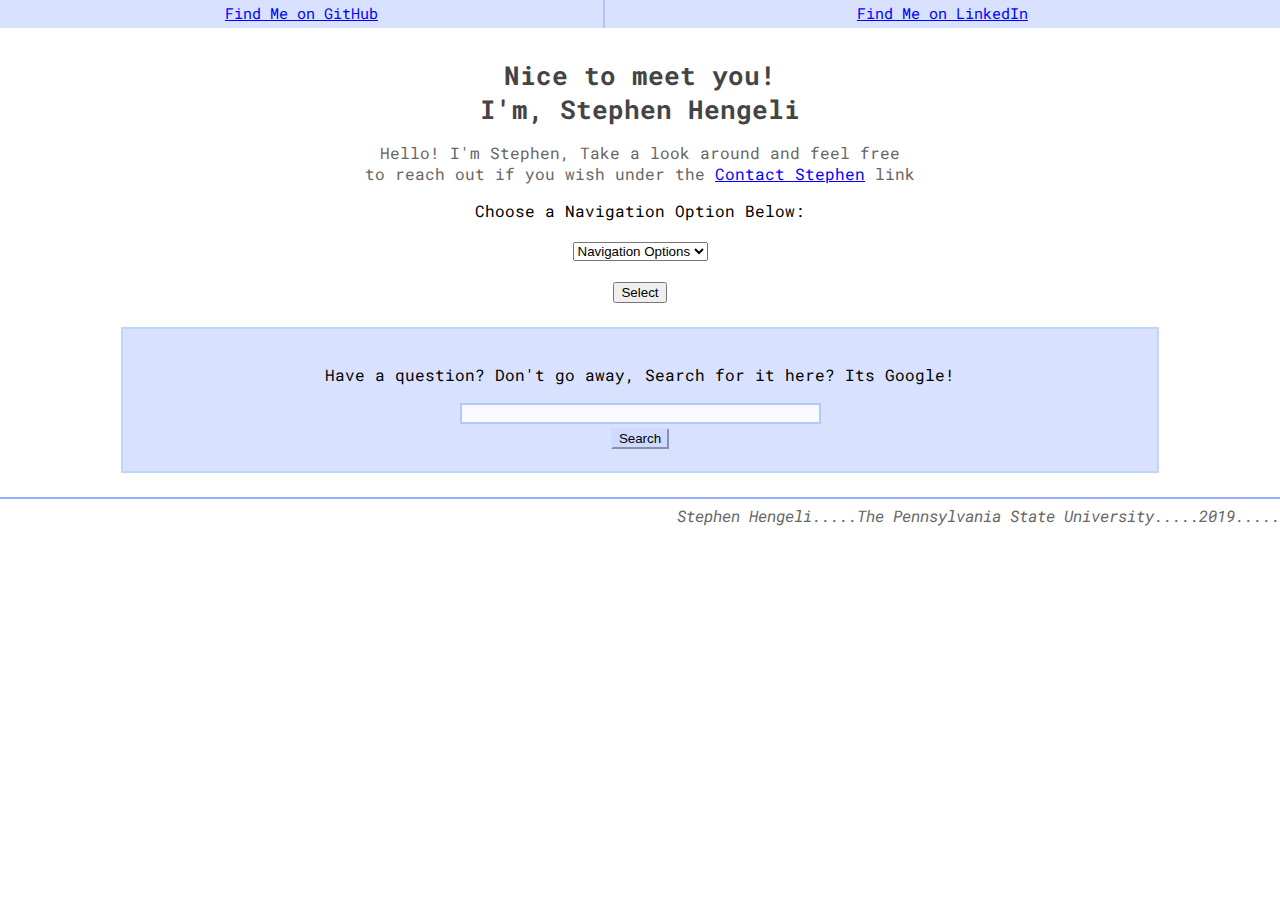
<file: index.html>
<!DOCTYPE "html">
<html lang="en">
<!--
Main Page of Personal Resume Site
Page created for Lab 5, IST-256.001
-->
  <head>
      <title>Stephen Hengeli</title>
  </head>
  <!--@@BEGIN External File Imports-->
  <link rel="icon" href="assets/terminal.ico">
  <style>@import url('stylesheets/resume_template.css');</style>
  <script type="text/javascript" src="javascript/redirects.js"></script>
  <!--@@END External File Imports-->

  <body>
    <ul class="nslinks">
      <li><a href="https://github.com/PancakeAstronaut">Find Me on GitHub</a></li>
      <li><a href="https://www.linkedin.com/in/stephen-hengeli-4137b2170/">Find Me on LinkedIn</a></li>
    </ul>

    <div class="onlycontent">
      <h2 class="version" align=center>Nice to meet you!<br> I'm, Stephen Hengeli</h2>

      <p class="intro" align=center>Hello! I'm Stephen, Take a look around and feel free<br>
                                      to reach out if you wish under the <a href="contact_Stephen.html">Contact Stephen</a> link</p>

       <label for="help_options" class="select" align="center">Choose a Navigation Option Below:</label><br>
     <select class="select" align="center" id='nav_options'>
               <option value="default">Navigation Options</option>
               <option value="about">About Stephen</option>
               <option value="skills">Relevant Skills</option>
               <option value="persproj">Personal Projects</option>
               <option value="linkin">LinkedIn</option>
               <option value="github">GitHub</option>
               <option value="contactme">Contact Stephen</option>
               </select><br>
       <button class="select" onclick="getOption();">Select</button>
   </div>
      <form method="get" action="http://www.google.com/search">
        <div class="websearch">
          <p>Have a question? Don't go away, Search for it here? Its Google!</p>
          <input type="text" name="q" size="42" maxlength="255">
          <br>
          <input type="submit" value="Search" name="btnG">
        </div>
      </form>

      <div class="footer">
        <p><i>Stephen Hengeli.....The Pennsylvania State University.....2019.....</i></p>
    </div>

  </body>
</html>
</file>
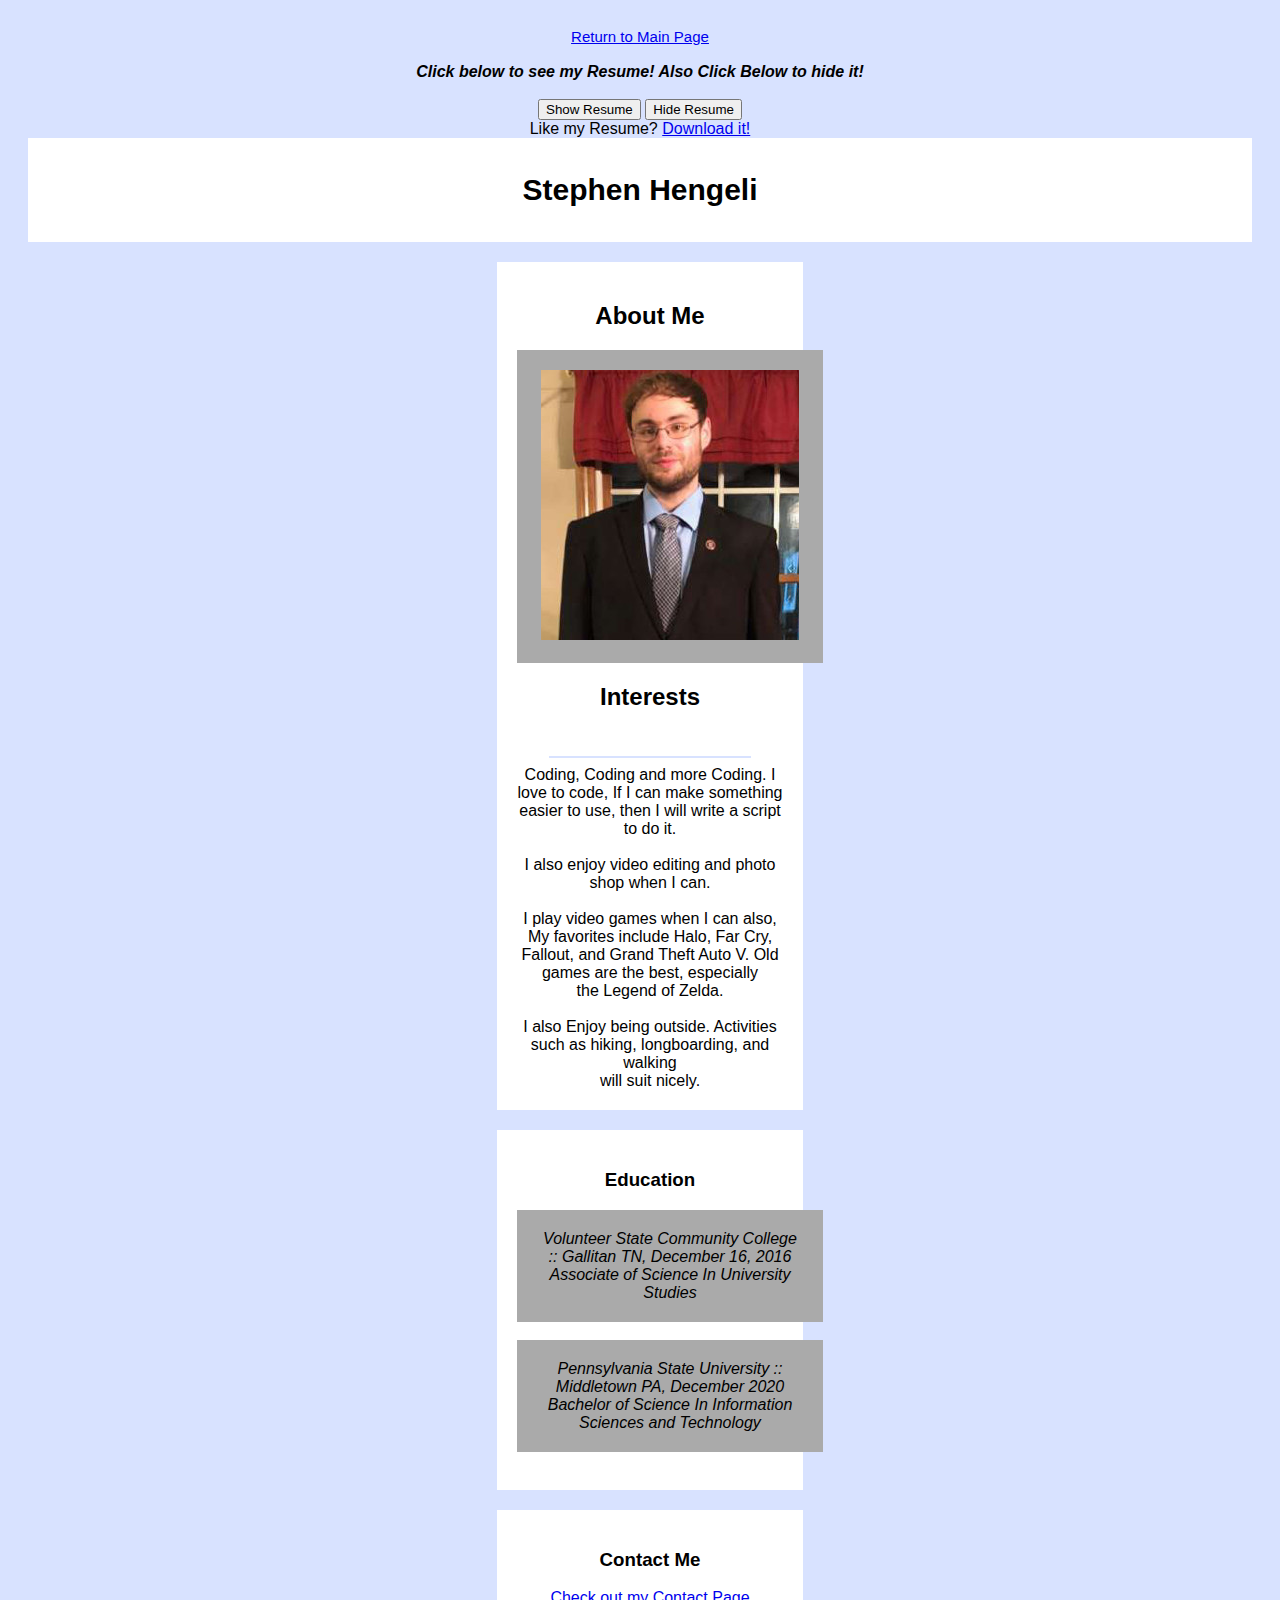
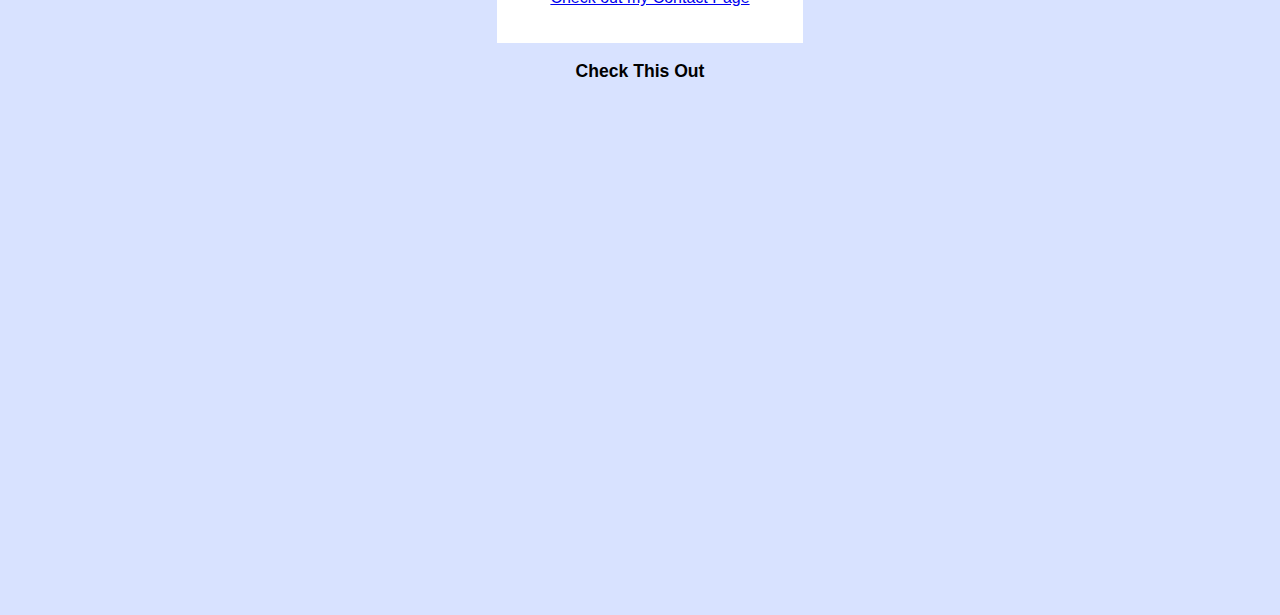
<file: about_Stephen.html>
<!DOCTYPE html>
<html lang="en">
<head>
    <meta charset="UTF-8">
    <title>About: Stephen Hengeli</title>
</head>
<!--@@BEGIN External File Imports-->
<link rel="icon" href="assets/terminal.ico">
<style>@import url('stylesheets/bloghaus.css');</style>
<!--@@END External File Imports-->
<!--@@BEGIN Local JavaScript-->
<script type="text/javascript">
  function loadresume(){
    document.getElementById("resume_embed").style.display = "block";
  }
  function hideresume(){
    document.getElementById("resume_embed").style.display = "none";
  }
</script>
<!--@@END Local JavaScript-->
<body>
  <ul class="nslinks">
    <center>
      <a href="index.html">Return to Main Page</a><br>
      <center>
  </ul>
  <center>
    <br><strong><i>Click below to see my Resume! Also Click Below to hide it!</i></strong><br><br>
    <button onclick="loadresume();">Show Resume</button>
    <button onclick="hideresume();">Hide Resume</button>
    <br>Like my Resume? <a href="downloads/Resume_Stephen_Hengeli.pdf" download>Download it!</a><br>
    <!--Conditional Div-->
  <div id='resume_embed' style="display:none;">
    <embed height="800" width="1000" src="stephenhengeli_resume.hmtl">
  </div>
</center>
<div class="header">
  <h2>Stephen Hengeli</h2>
</div>
<center>
<div class="row">
  <div class="center">
    <div class="card">
      <h2>About Me</h2>
      <div class="img" style="height:273px;">
      <img src="assets/download.png">
    </div>
    <center>
    <h2>Interests</h2><br><hr width="75%" color="#d8e2ff">
    Coding, Coding and more Coding. I love to code, If I can make something <br>
    easier to use, then I will write a script to do it. <br><br>
    I also enjoy video editing and photo shop when I can.<br><br>
    I play video games when I can also, My favorites include Halo, Far Cry,<br>
    Fallout, and Grand Theft Auto V. Old games are the best, especially <br>
    the Legend of Zelda.<br><br>
    I also Enjoy being outside. Activities such as hiking, longboarding, and walking <br>
    will suit nicely.
    <br>
  </center>
    </div>
    <div class="card">
      <h3>Education</h3>
      <div class="img">
        <i>Volunteer State Community College :: Gallitan TN, December 16, 2016<br>
              Associate of Science In University Studies<br></i>
      </div><br>
      <div class="img">
        <i>Pennsylvania State University :: Middletown PA, December 2020<br>
              Bachelor of Science In Information Sciences and Technology</i>
      </div><br>
    </div>
    <div class="card">
      <h3>Contact Me</h3>
      <p><a href="contact_Stephen.html">Check out my Contact Page</a></p>
    </div>
  </div>
</div>
<div class="nslinks">
  <h3>Check This Out</h3>
  <iframe width="862" height="485" src="https://www.youtube.com/embed/13peq3hDQwo" frameborder="0" allow="accelerometer; encrypted-media; gyroscope; picture-in-picture" allowfullscreen></iframe>
</div>
</center>
</body>
</html>
</file>
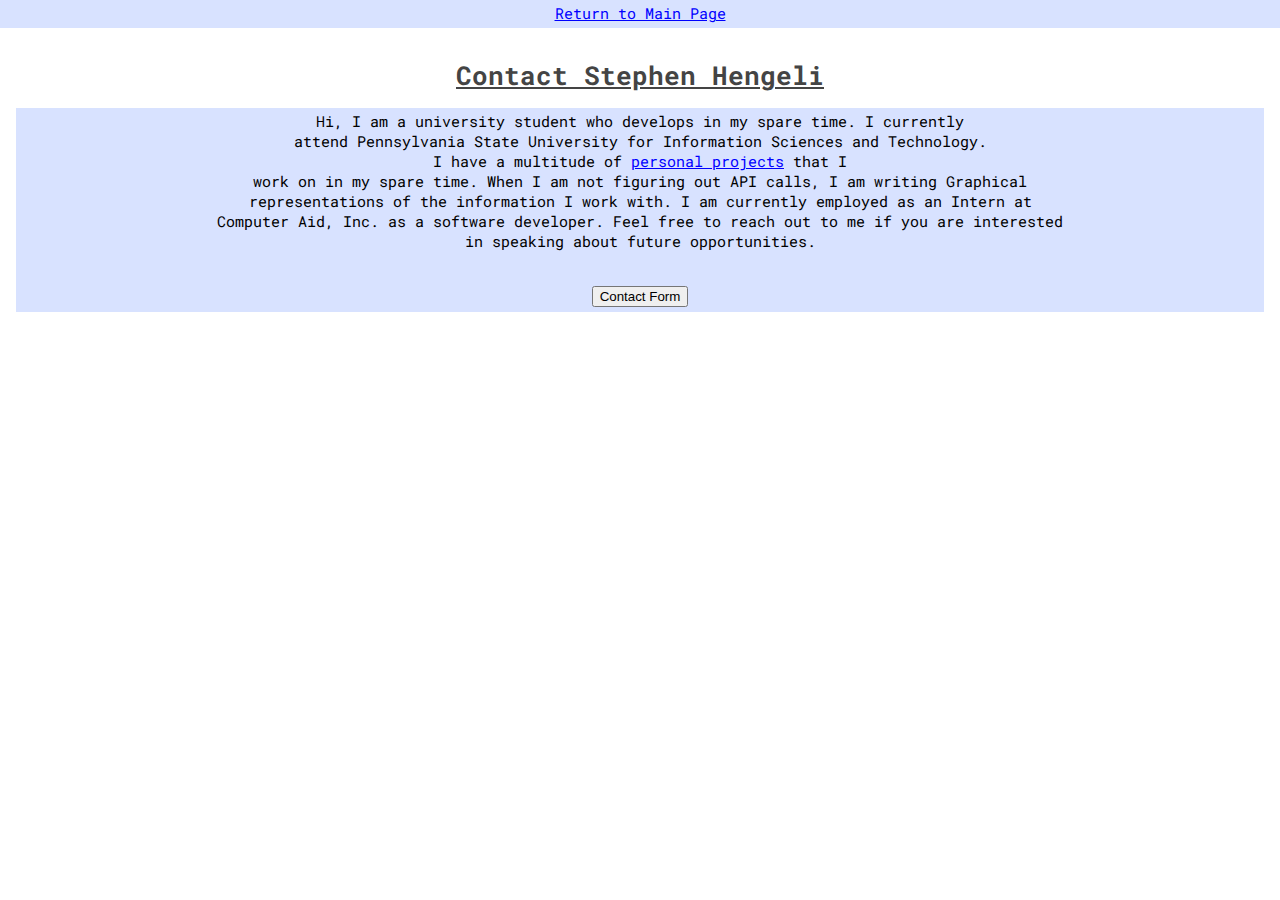
<file: contact_Stephen.html>
<!DOCTYPE htm">
<html>
  <head>
      <title>Contact: Stephen Hengeli</title>
  </head>
  <!--@@BEGIN External File Imports-->
  <link rel="icon" href="assets/terminal.ico">
  <style>@import url('stylesheets/resume_template.css');</style>
  <script type="text/javascript" src="javascript/redirects.js"></script>
  <script type="text/javascript" src="javascript/whitespace_enforcement.js"></script>
  <script type="text/javascript" src="javascript/functions.js"></script>
  <!--@@END External File Imports-->
  <body>
    <ul class="nslinks">
      <li><a href="index.html">Return to Main Page</a></li>
    </ul>
    <div class="onlycontent">
      <h2 class="version" align=center><u>Contact Stephen Hengeli</u></h2>

      <p class="intro">
      <ul class="nslinks">
        <li>
          <p>
            Hi, I am a university student who develops in my spare time. I currently<br>
            attend Pennsylvania State University for Information Sciences and Technology.<br>
            I have a multitude of <a href="personal_projects.html">personal projects</a> that I<br>
            work on in my spare time. When I am not figuring out API calls, I am writing Graphical <br>
            representations of the information I work with. I am currently employed as an Intern at <br>
            Computer Aid, Inc. as a software developer. Feel free to reach out to me if you are interested <br>
            in speaking about future opportunities.
          </p><br>
          <button onclick="showEmailField();">Contact Form</button>
          </li>
    </ul>
    </div>
    <div id="contactForm" class="onlycontent" style="display:none;">
      <h2 class="version" align=center><u>Contact Form</u></h2>

      <p class="intro">
      <ul class="nslinks">
          <li>
            <h2 align="center">Who are you? </h2><br>
            <br><i>Put your email in the box below</i><br>
            <input onchange="whitespace_email();" name="email" type="text" id="email_box" length=30>
            <br><i>Put your subject in the box below</i><br>
            <input onChange="whitespace_subject();" name="subject" type="text" id="subject_box" length=50>
            <br>
            <button onClick="check_input();">Send Email</button>    <button onClick="hideEmailField();">Cancel</button>


    </ul>
    </div>

  </body>
  </html>
</file>
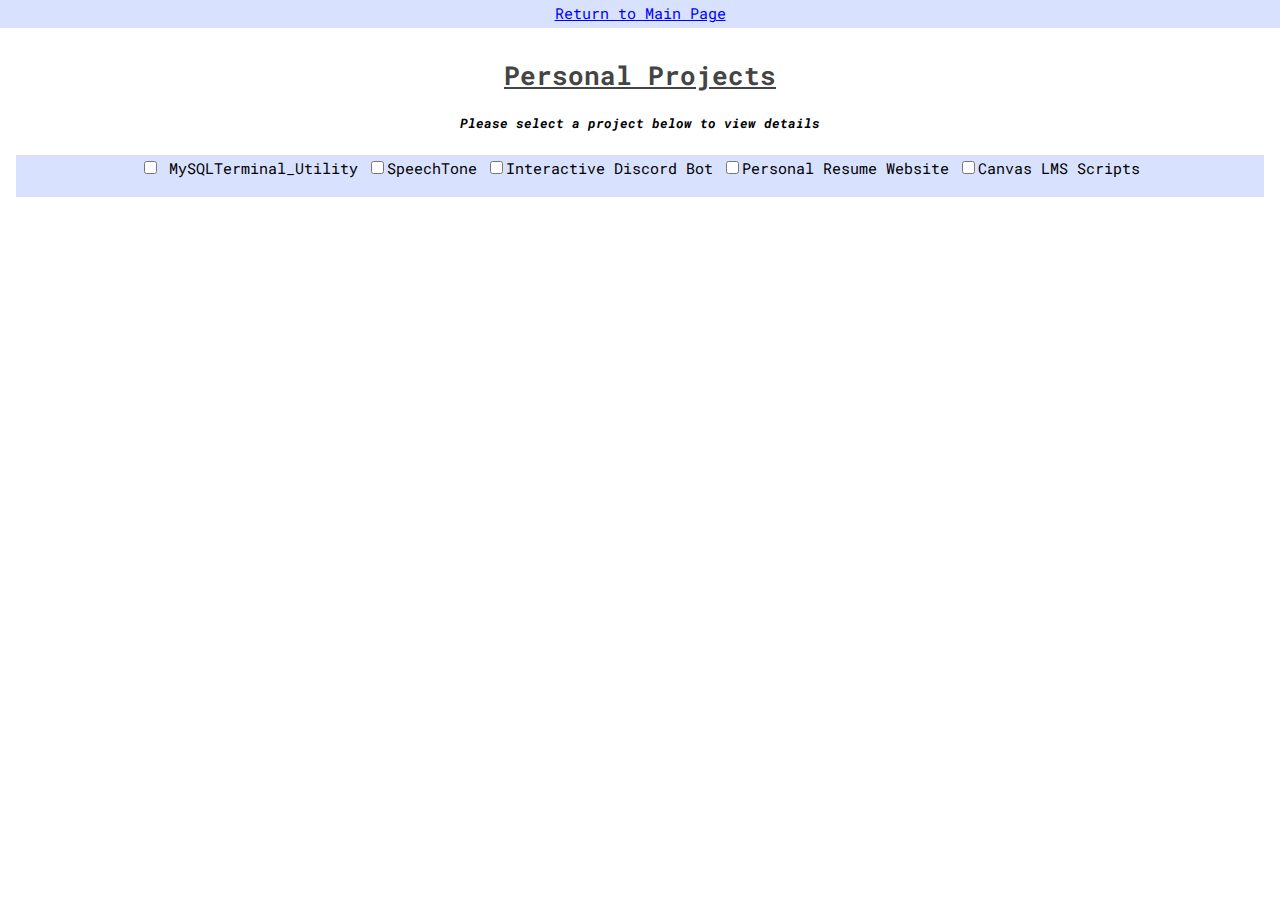
<file: personal_projects.html>
<!DOCTYPE html>
<html lang="en">
  <head>
    <title>Stephen Hengeli</title>
  </head>

  <!--@@BEGIN External File Imports-->
  <link rel="icon" href="assets/terminal.ico">
  <style>@import url('stylesheets/resume_template.css');</style>
  <script type="text/javascript" src="javascript/redirects.js"></script>
  <script type="text/javascript" src="javascript/functions.js"></script>
  <!--@@END External File Imports-->
  <!--@@BEGIN Local JavaScript-->
  <script type="text/text/javascript">
      document.addEventListener("DOMContentLoaded", function() {
        hideprojects();
      });
  </script>
  <!--@@END Local JavaScript-->

  <body>
  <ul class="nslinks">
      <li><a href="index.html">Return to Main Page</a></li>
  </ul>
  <div class="onlycontent">
      <h2 class="version" align=center><u>Personal Projects</u></h2>
      <center><h5> <i>Please select a project below to view details</i></h5></center>
      <p class="intro">
          <ul class="nslinks">
              <li>
            <label>
                <input type="checkbox" name="projectInfo"
                       value="MSTV" onclick="showProject('mysql');"> MySQLTerminal_Utility</label>
            <label>
                <input type="checkbox" name="projectInfo"
                       value="ST" onclick="showProject('speechtone');">SpeechTone</label>
            <label>
                <input type="checkbox" name="projectInfo"
                       value="IDB" onclick="showProject('discord');">Interactive Discord Bot</label>
            <label>
                <input type="checkbox" name="projectInfo"
                       value="xlWD" onclick="showProject('xcell');">Personal Resume Website</label>
            <label>
              <input type="checkbox" name="projectInfo"
                     value="lmsSCPT" onclick="showProject('lms');">Canvas LMS Scripts</label>

      </p>

  </div>
  <!--The div Tags below are conditional on the checkboxes above-->
  <!-- Page Specific CSS -->
  <style>
    .grid1{
      border: 5px solid #b1c3ff;
      display: grid;
      background-color: #d8e2ff;
      grid-template-columns: repeat(3, 1fr);
      grid-template-rows: 200px 200px;
    }
    .one1{
      background: white;
      grid-row: 1/3;
    }
    .two2{
      background: white;
      grid-column: 2/4;
    }
    .three3{
      background: white;
    }
    .four4{
      background: white;
    }
  </style>
  <div class="grid1" id="mysql" style="display:none;">
    <font color="black">
    <div class="one1">
      <h2>Quick Info: MySQLTerminal_Utility</h2>
    </div>
    <div class="two2">
      <strong>Language: </strong><i>Python</i><br>
      <strong>Description: </strong><i>Provides a quick and simple way to execute data retrieval queries in MySQL</i><br>
      <strong>Notable Features: </strong><i>Quick setup, supports basic queries up to 50 characters. Also supports views</i><br>
      <br>
    </div>
    <div class="three3">
      <h2>Packages Used || [pip3 install {package_name}]</h2>
      <ol>
      <li><i>json</i></li>
      <li><i>subprocess</i></li>
      <li><i>tkinter</i></li>
      <li><i>mysql</i></li>
      <li><i>webbrowser</i></li>
      <ol>
        <br>
    </div>
    <div class="four4">
      <h2>Application Images</h2>
      - You can log into any MySQL Database with any credentials<br><br>
      <img src="assets/mysql_assets/init.png" height="1000" width="1200"><br><br>
      - You can quickly view tables by simply typing their names<br><br>
      <img src="assets/mysql_assets/Tables.png" height="1000" width="1200"><br><br>
    </div>
</font>
</div>
<!--Change nothing witht he div above here-->
  <div class="grid1" id="speechtone" style="display:none;">
    <font color="black">
    <div class="one1">
      <h2>Quick Info: SpeechTone</h2>
    </div>
    <div class="two2">
      <strong>Language: </strong><i>Python</i><br>
      <strong>Description: </strong><i>Provides Sentiment and Tone analysis through machine learning and natural language processing</i><br>
      <strong>Notable Features: </strong><i>Supports Recorded Audio, Spoken Words, and Written Text || Audio Format: .WAV</i><br>
      <br>
    </div>
    <div class="three3">
      <h2>Packages Used || [pip3 install {package_name}]</h2>
      <ol>
      <li><i>json</i></li>
      <li><i>requests</i></li>
      <li><i>tkinter</i></li>
      <li><i>pymsgbox</i></li>
      <li><i>azure.cognitiveservices.language.textanalytics || TextAnalyticsClient</i></li>
      <li><i>msrest.authentication || CognitiveServicesCredentials</i></li>
      <li><i>sys || byteorder</i></li>
      <li><i>array || array</i></li>
      <li><i>struct || pack</i></li>
      <li><i>pyaudio</i></li>
      <li><i>wave</i></li>
      <ol>
        <br>
    </div>
    <div class="four4">
      <h2>Application Images</h2>
      - You can choose from three different options of analysis<br><br>
      <img src="assets/speechtone_assets/options.png" height="500" width="400"><br><br>
      - You can speak directly into your computer<br><br>
      <img src="assets/speechtone_assets/raw speech.png" height="300" width="600"><br><br>
      - You can analyze pre recorded audio too<br><br>
      <img src="assets/speechtone_assets/prerecord.png" height="200" width="600"><br><br>
      - The output is displayed in the format below<br><br>
      <img src="assets/speechtone_assets/display.png" height="500" width="400"><br><br>

    </div>
  </font>
  </div>
<!--Change nothing with the div above here-->
  <div class="grid1" id="discord" style="display:none;">
      <font color="black">
      <div class="one1">
        <h2>Quick Info: Red Leverage Discord Bot</h2>
      </div>
      <div class="two2">
        <strong>Language: </strong><i>Python</i><br>
        <strong>Description: </strong><i>Keeps track of a users average sentiment polarity in the chat and enforces a profanity filter</i><br>
        <strong>Notable Features: </strong><i>Various Mini-Games and a Featured Nice Meter</i><br>
        <br>
      </div>
      <div class="three3">
        <h2>Packages Used || [pip3 install {package_name}]</h2>
        <ol>
        <li><i>azure.cognitiveservices.language.textanalytics || TextAnalyticsClient</i></li>
        <li><i>msrest.authentication || CognitiveServicesCredentials</i></li>
        <li><i>discord</i></li>
        <li><i>sqlite3</i></li>
        <li><i>json</i></li>
        <li><i>random</i></li>
        <ol>
          <br>
      </div>
      <div class="four4">
        <h2>Application Images</h2>
        - By running '!help' as a message you get a list of commands<br><br>
        <img src="assets/discord_assets/help.png" height="900" width="500"><br><br>
        - You can Run '@mentioned_user !nm' to pull a user's average sentiment polarity<br><br>
        <img src="assets/discord_assets/nicemeter.png" height="300" width="900"><br><br>
        - You can also run '!joke' for a random joke<br><br>
        <img src="assets/discord_assets/joke.png" height="200" width="900"><br><br>
        - There is also a blind maze you can play by running '!maze'<br><br>
        <img src="assets/discord_assets/maze.png" height="300" width="900"><br><br>
        - The bot will also reply to you based on the sentiment of what you said<br><br>
        <img src="assets/discord_assets/response.png" height="200" width="900"><br><br>
        - The Bot Also has a profanity filter with an offense counter<br><br>
        <img src="assets/discord_assets/profanity.png" height="200" width="900"><br><br>
      </div>
    </font>
    </div>
<!--Do not chnage any diva above here-->
  <div class="grid1" id="xcell" style="display:none;">
    <font color="black">
    <div class="one1">
      <h2>Quick Info: Resume Site</h2>
    </div>
    <div class="two2">
      <strong>Language: </strong><i>HTML, CSS, JavaScript</i><br>
      <strong>Description: </strong><i>Provides a Web Presentation of me and my qualifications</i><br>
      <strong>Notable Features: </strong><i>Has Whitespace enforcement and tons more JS</i><br>
      <br>
    </div>
    <div class="three3">
      <h2>What I learned</h2>
      <p>I learned how to properly use CSS to syle webpages, I especially learned how to center<br>
      things on a page. I also used JavaScript I learned at work to write the JS on the pages for this site</p>
        <br>
    </div>
    <div class="four4">
      <h2>Application Images</h2>
      There are no images, the site is all around you<br>
      Here is the <a href="https://github.com/PancakeAstronaut/Resume_Site">GitHub</a> link<br>
    </div>
</font>
</div>
<!--Do not change any div above here-->
  <div class="grid1" id="lms" style="display:none;">
    <font color="black">
    <div class="one1">
      <h2>Quick Info: Canvas LMS Scripts</h2>
    </div>
    <div class="two2">
      <strong>Language: </strong><i>Python</i><br>
      <strong>Description: </strong><i>Provides a quick and simple way interact with the Canvas LMS</i><br>
      <strong>Notable Features: </strong><i>Can download files, can submit assignments, can view assignment and course details and can view/edit user details</i><br>
      <br>
    </div>
    <div class="three3">
      <h2>Packages Used || [pip3 install {package_name}]</h2>
      <ol>
      <li><i>json</i></li>
      <li><i>canvasapi || Canvas</i></li>
      <li><i>json</i></li>
      <li><i>subprocess</i></li>
      <ol>
        <br>
    </div>
    <div class="four4">
      <h2>Application Images</h2>
      - You have the ability to choose from classes you are enrolled in<br><br>
      <img src="assets/lms_assets/classchoice.png"><br><br>
      - You can then list all the files in the course associated with a simple list number<br><br>
      <img src="assets/lms_assets/filelist.png" height="900" width="900"><br><br>
      - Once the file is selected and downladed, it is auto moved to a set download folder<br><br>
      <img src="assets/lms_assets/filedownload.png" height="150" width="900"><br><br>
    </div>
</font>
</div>
<!--Do not change any div abpove here-->

  </body>
  </html>
</file>
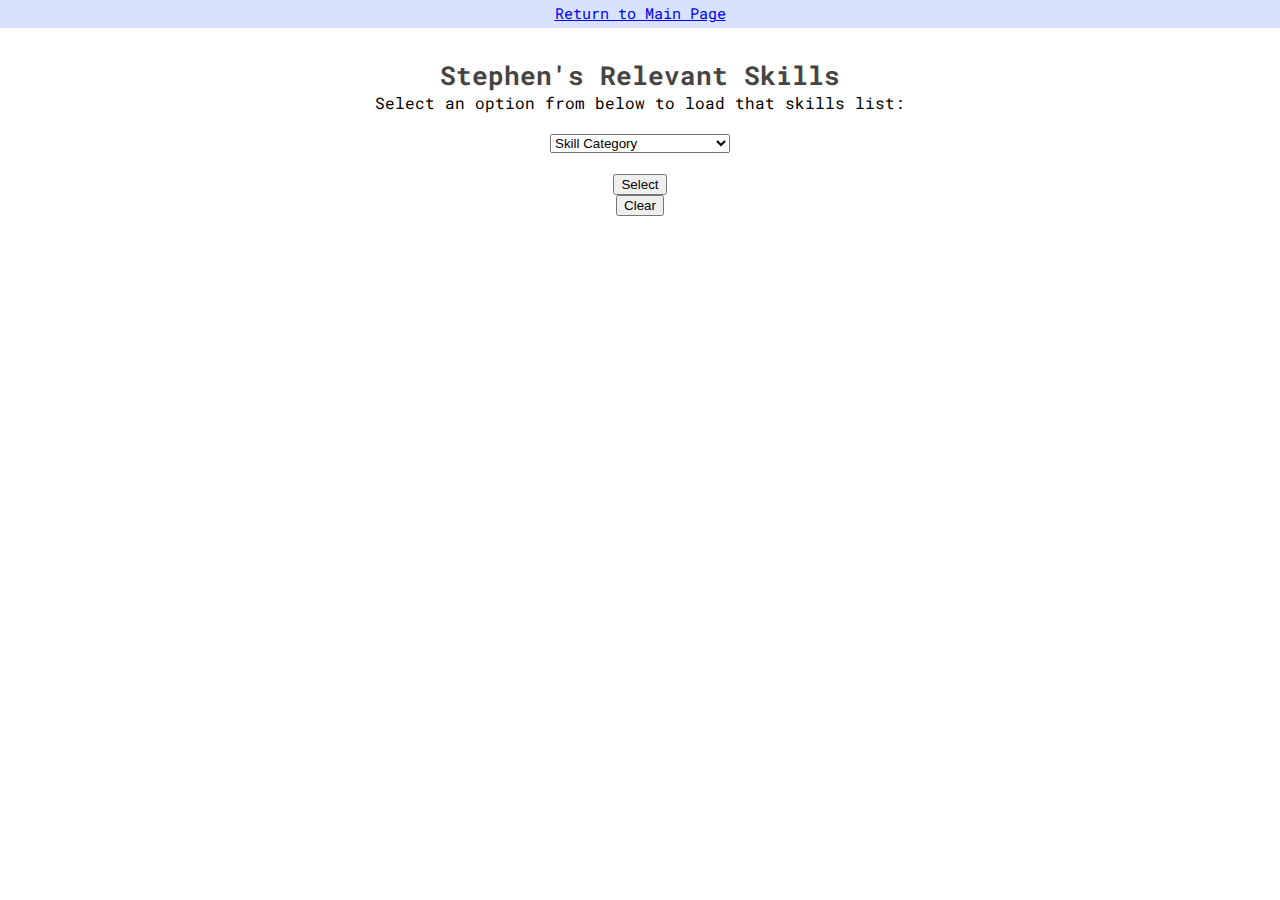
<file: relevant_skills.html>
<!DOCTYPE "html">
<html lang="en">
  <head>
      <title>Skills: Stephen Hengeli</title>
  </head>
  <!--@@BEGIN External File Imports-->
  <link rel="icon" href="assets/terminal.ico">
  <style>@import url('stylesheets/resume_template.css');</style>
  <script type="text/javascript" src="javascript/redirects.js"></script>
  <script type="text/javascript" src="javascript/functions.js"></script>
  <!--@@END External File Imports-->
  <body>
<ul class="nslinks">
    <li><a href="index.html">Return to Main Page</a></li>
</ul>
<div class="onlycontent">
    <h2 class="version" align=center>Stephen's Relevant Skills</h2>
    <label for="skills_options" class="select" align="center">Select an option from below to load that skills list:</label><br>
  <select class="select" align="center" id='skills_options'>
            <option value="default">Skill Category</option>
            <option value="prog">Programming Skills</option>
            <option value="os">OS Skills</option>
            <option value="leader">Leadership Skills</option>
            <option value="pm">Project Management Skills</option>
            </select><br>
    <button class="select" onClick="getSkills();">Select</button>    <button class="select" onClick="clearSkills();">Clear</button>
</div>
<div class="onlycontent" id="programming" style="display:none;">
    <p style="display:none;" class="intro">
        <ul class="nslinks">
            <li>
              <h4>Programming Skills</h4>
               <strong><u>Java</u></strong><br>
                 <i>Swing</i><br>
                 <i>MySQL</i><br>
               -----------------------<br><strong><u>PHP</u></strong><br>
                 <i>MySQL</i><br>
                 <i>Web Scripting</i><br>
               -----------------------<br><strong><u>Python</u></strong><br>
                 <i>Machine Learning and Natural Language Processing</i><br>
                 <i>API usage</i><br>
                 <i>Tkinter</i><br>
                 <i>Databases</i><br>
                 <i>Django</i><br>
               -----------------------<br><strong><u>SQL</u></strong><br>
                <i>Advanced Query Writing</i><br>
                <i>Report Generation</i><br>
                <i>Procedure Writing</i><br>
              -----------------------<br><strong><u>Web Design</u></strong><br>
                <i>Basic JS</i><br>
                <i>Basic CSS</i><br>
                <i>ASP.NET</i><br>
                <i>HTML and Variants</i><br>
                <i>PHP</i><br><br><br>
  </li>
  </p>
</div>
<div class="onlycontent" id="oses" style="display:none;">
  <p style="display:none;" class="intro">
      <ul class="nslinks">
          <li>
            <h4>Operating System Skills</h4>
             <strong><u>Windows</u></strong><br>
             <i>General Usage Knowledge</i><br>
             <i>CMD and PowerShell Scripting</i><br>
             <i>Familiar with PowerShell ISE</i><br>
             -----------------------<br><strong><u>Linux & MacOS</u></strong><br>
             <i>General Usage Knowledge</i><br>
             <i>In Depth Terminal Knowledge</i><br>
             <i>Familiar with Scripting in Bash (Emacs, Vim, and Nano)</i><br>
             <i>Familiar with navigating Unix filesystems</i><br>
</li>
</p>
</div>
  <div class="onlycontent" id="leadership" style="display:none;">
<p style="display:none;" class="intro">
    <ul class="nslinks">
        <li>
          <h4>Leadership Skills</h4>
          <i>Skills obtained from leading a group of peers through the induction process <br>
            of the National Society of Leadership and Success (NSLS) twice</i>

</li>
</p>
</div>
<div class="onlycontent" id="pm" style="display:none;">

<p style="display:none;" class="intro">
    <ul class="nslinks">
        <li>
          <h4>Project Management Skills</h4>
          <i>Skills obtained from the Intercollegiate Simultrain/PMI Project Managment Competition<br>
            Obtained April 2018 @ Scranton Univerity</i>

</li>
</p>
</div>
</file>
